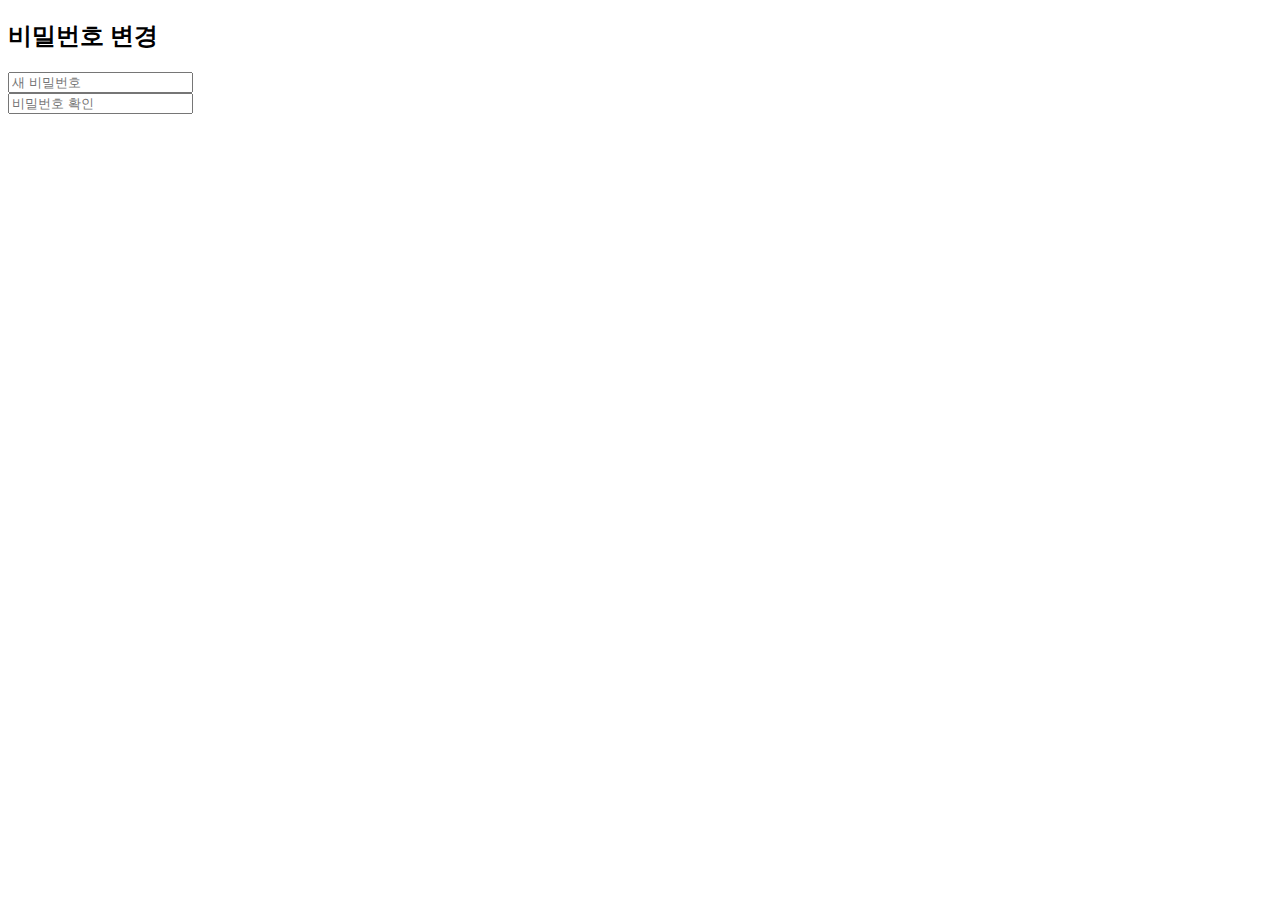
<file: src/main/resources/templates/member/changePw.html>
<!DOCTYPE html>
<html lang="en">
<head>
    <meta charset="UTF-8">
    <title>Title</title>
</head>
<body>
    <h2>비밀번호 변경</h2>
    <div id="new-pw">
      <input type="password" id="pw1" placeholder="새 비밀번호">
    </div>
    <div id="verity-pw">
      <input type="password" id="pw2" placeholder="비밀번호 확인">
    </div>
</body>
</html>
</file>
